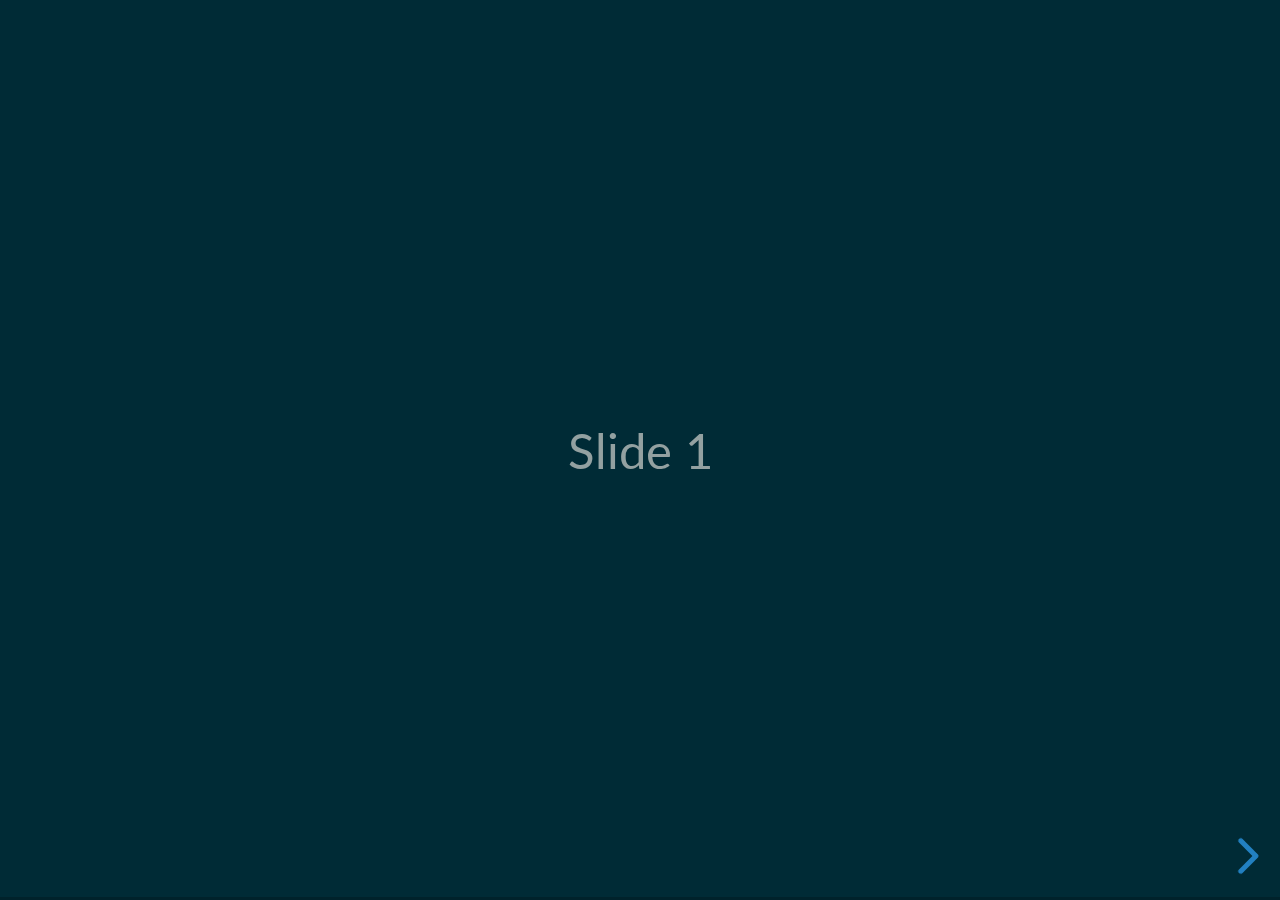
<file: playground/reveal.js-master/index.html>
<!doctype html>
<html>
	<head>
		<meta charset="utf-8">
		<meta name="viewport" content="width=device-width, initial-scale=1.0, maximum-scale=1.0, user-scalable=no">

		<title>reveal.js</title>

		<link rel="stylesheet" href="css/reveal.css">
		<link rel="stylesheet" href="css/theme/moon.css">

		<!-- Theme used for syntax highlighting of code -->
		<link rel="stylesheet" href="lib/css/zenburn.css">

		<!-- Printing and PDF exports -->
		<!-- <script>
			var link = document.createElement( 'link' );
			link.rel = 'stylesheet';
			link.type = 'text/css';
			link.href = window.location.search.match( /print-pdf/gi ) ? 'css/print/pdf.css' : 'css/print/paper.css';
			document.getElementsByTagName( 'head' )[0].appendChild( link );
		</script> -->
	</head>
	<body>
		<div class="reveal">
			<div class="slides">
				<section>Slide 1</section>
				<section>Slide 2</section>
				
				<section>Slide 3</section>
			</div>
		</div>

		<script src="lib/js/head.min.js"></script>
		<script src="js/reveal.js"></script>

		<script>
			// More info about config & dependencies:
			// - https://github.com/hakimel/reveal.js#configuration
			// - https://github.com/hakimel/reveal.js#dependencies
			Reveal.initialize({
				dependencies: [
					{ src: 'plugin/markdown/marked.js' },
					{ src: 'plugin/markdown/markdown.js' },
					{ src: 'plugin/notes/notes.js', async: true },
					{ src: 'plugin/highlight/highlight.js', async: true, callback: function() { hljs.initHighlightingOnLoad(); } }
				]
			});
		</script>
	</body>
</html>
</file>
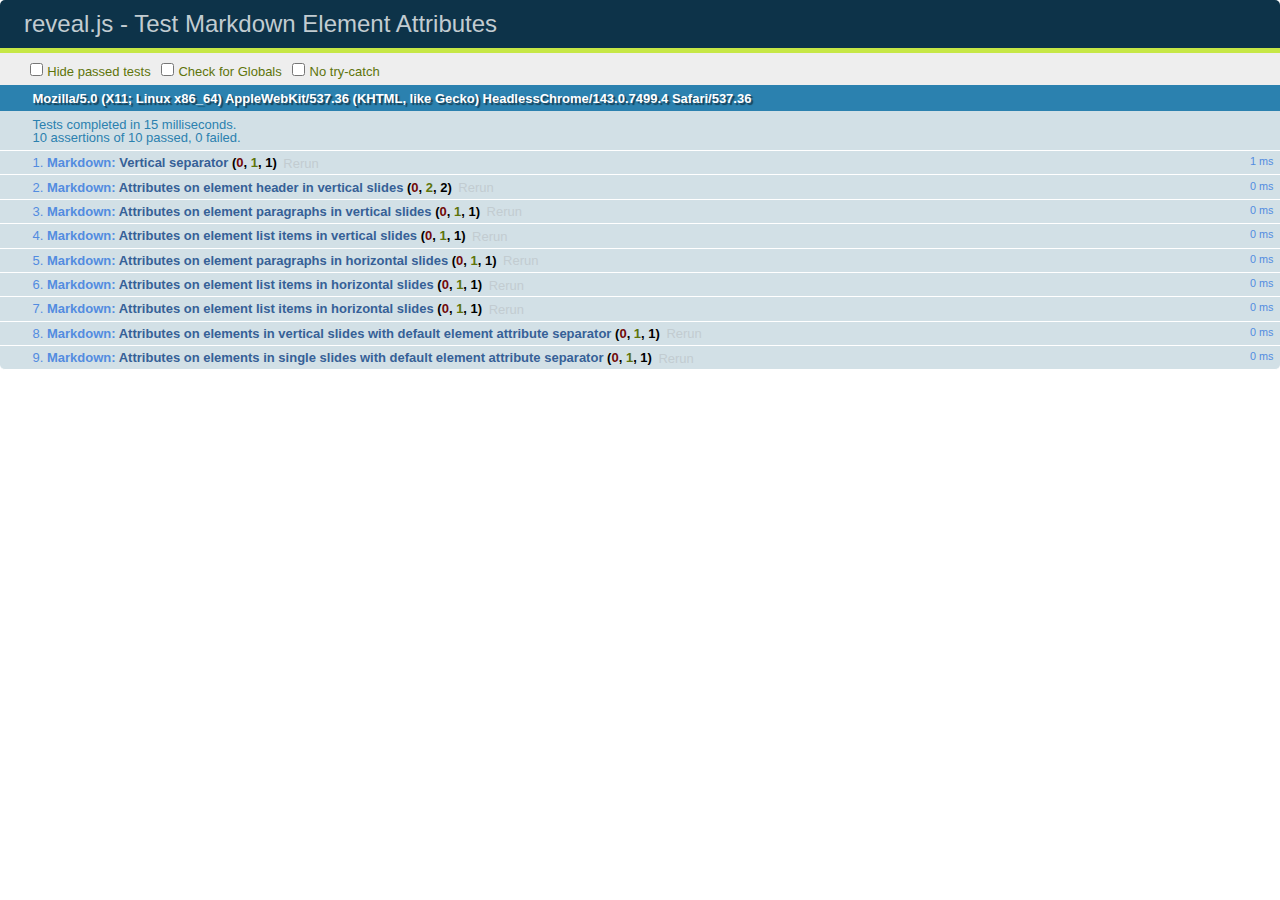
<file: playground/reveal.js-master/test/test-markdown-element-attributes.html>
<!doctype html>
<html lang="en">

	<head>
		<meta charset="utf-8">

		<title>reveal.js - Test Markdown Element Attributes</title>

		<link rel="stylesheet" href="../css/reveal.css">
		<link rel="stylesheet" href="qunit-1.12.0.css">
	</head>

	<body style="overflow: auto;">

		<div id="qunit"></div>
		<div id="qunit-fixture"></div>

		<div class="reveal" style="display: none;">

			<div class="slides">

				<!-- <section data-markdown="example.md" data-separator="^\n\n\n" data-separator-vertical="^\n\n"></section> -->

				<!-- Slides are separated by newline + three dashes + newline, vertical slides identical but two dashes -->
				<section data-markdown data-separator="^\n---\n$" data-separator-vertical="^\n--\n$" data-element-attributes="{_\s*?([^}]+?)}">>
					<script type="text/template">
						## Slide 1.1
						<!-- {_class="fragment fade-out" data-fragment-index="1"} -->

						--

						## Slide 1.2
						<!-- {_class="fragment shrink"} -->

						Paragraph 1
						<!-- {_class="fragment grow"} -->

						Paragraph 2
						<!-- {_class="fragment grow"} -->

						- list item 1 <!-- {_class="fragment grow"} -->
						- list item 2 <!-- {_class="fragment grow"} -->
						- list item 3 <!-- {_class="fragment grow"} -->


						---

						## Slide 2


						Paragraph 1.2  
						multi-line <!-- {_class="fragment highlight-red"} -->

						Paragraph 2.2 <!-- {_class="fragment highlight-red"} -->

						Paragraph 2.3 <!-- {_class="fragment highlight-red"} -->

						Paragraph 2.4 <!-- {_class="fragment highlight-red"} -->

						- list item 1 <!-- {_class="fragment highlight-green"} -->
						- list item 2<!-- {_class="fragment highlight-green"} -->
						- list item 3<!-- {_class="fragment highlight-green"} -->
						- list item 4
						<!-- {_class="fragment highlight-green"} -->
						- list item 5<!-- {_class="fragment highlight-green"} -->

						Test

						![Example Picture](examples/assets/image2.png)
						<!-- {_class="reveal stretch"} -->

					</script>
				</section>



				<section 	data-markdown data-separator="^\n\n\n"
									data-separator-vertical="^\n\n"
									data-separator-notes="^Note:"
									data-charset="utf-8">
					<script type="text/template">
						# Test attributes in Markdown with default separator
						## Slide 1 Def <!-- .element: class="fragment highlight-red" data-fragment-index="1" -->


						## Slide 2 Def
						<!-- .element: class="fragment highlight-red" -->

					</script>
				</section>

				<section data-markdown>
				  <script type="text/template">
					## Hello world
					A paragraph
					<!-- .element: class="fragment highlight-blue" -->
				  </script>
				</section>

				<section data-markdown>
				  <script type="text/template">
					## Hello world

					Multiple  
					Line
					<!-- .element: class="fragment highlight-blue" -->
				  </script>
				</section>

				<section data-markdown>
				  <script type="text/template">
					## Hello world

					Test<!-- .element: class="fragment highlight-blue" -->

					More Test
				  </script>
				</section>


			</div>

		</div>

		<script src="../lib/js/head.min.js"></script>
		<script src="../js/reveal.js"></script>
		<script src="../plugin/markdown/marked.js"></script>
		<script src="../plugin/markdown/markdown.js"></script>
		<script src="qunit-1.12.0.js"></script>

		<script src="test-markdown-element-attributes.js"></script>

	</body>
</html>
</file>
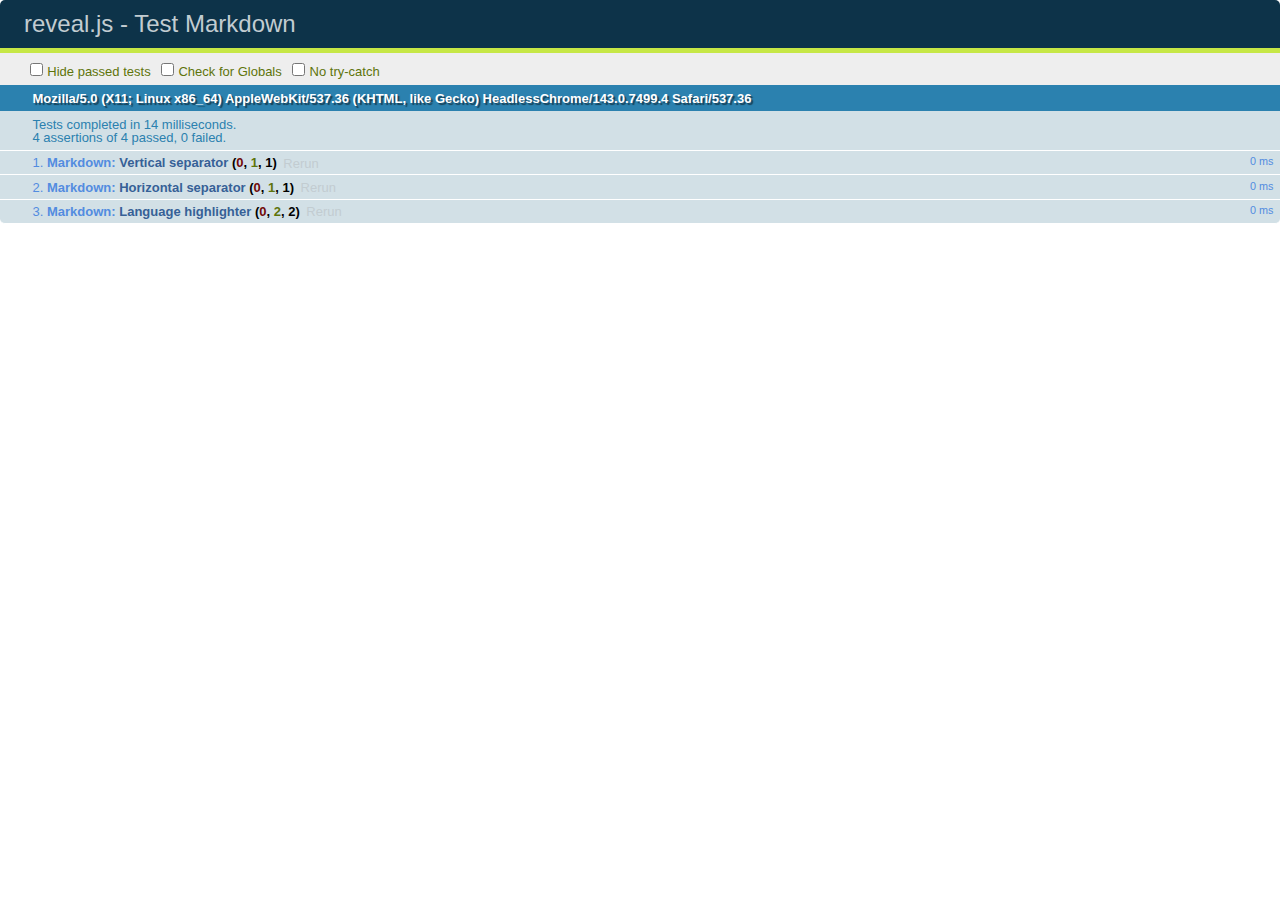
<file: playground/reveal.js-master/test/test-markdown-external.html>
<!doctype html>
<html lang="en">

	<head>
		<meta charset="utf-8">

		<title>reveal.js - Test Markdown</title>

		<link rel="stylesheet" href="../css/reveal.css">
		<link rel="stylesheet" href="qunit-1.12.0.css">
	</head>

	<body style="overflow: auto;">

		<div id="qunit"></div>
  		<div id="qunit-fixture"></div>

		<div class="reveal" style="display: none;">

			<div class="slides">
				<section data-markdown="simple.md" data-separator="^\n\n\n" data-separator-vertical="^\n\n"></section>
			</div>

		</div>

		<script src="../lib/js/head.min.js"></script>
		<script src="../js/reveal.js"></script>
		<script src="../plugin/highlight/highlight.js"></script>
		<script src="../plugin/markdown/marked.js"></script>
		<script src="../plugin/markdown/markdown.js"></script>
		<script src="qunit-1.12.0.js"></script>

		<script src="test-markdown-external.js"></script>

	</body>
</html>
</file>
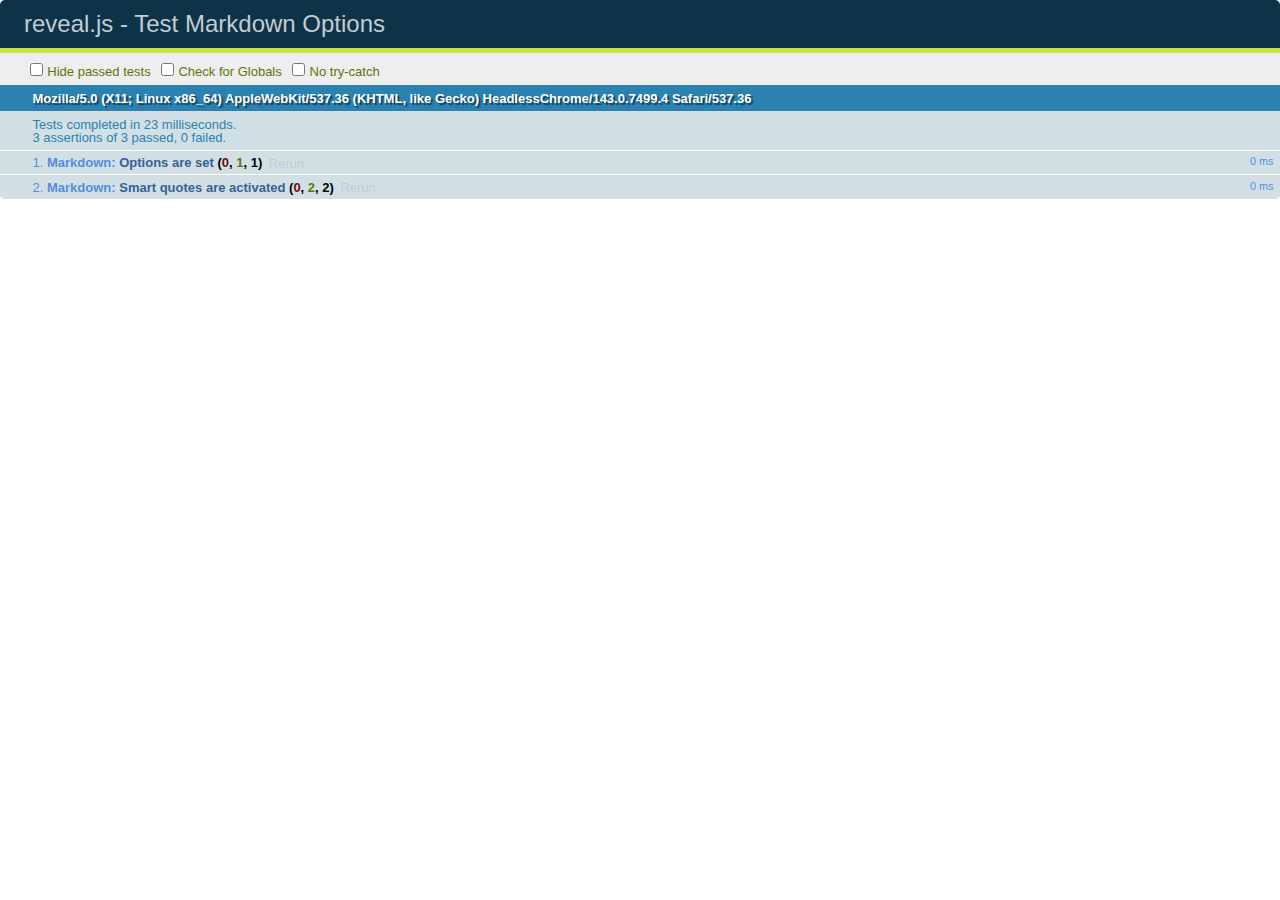
<file: playground/reveal.js-master/test/test-markdown-options.html>
<!doctype html>
<html lang="en">

	<head>
		<meta charset="utf-8">

		<title>reveal.js - Test Markdown Options</title>

		<link rel="stylesheet" href="../css/reveal.css">
		<link rel="stylesheet" href="qunit-1.12.0.css">
	</head>

	<body style="overflow: auto;">

		<div id="qunit"></div>
		<div id="qunit-fixture"></div>

		<div class="reveal" style="display: none;">

			<div class="slides">

				<section data-markdown>
					<script type="text/template">
						## Testing Markdown Options

						This "slide" should contain 'smart' quotes.
					</script>
				</section>

			</div>

		</div>

		<script src="../lib/js/head.min.js"></script>
		<script src="../js/reveal.js"></script>
		<script src="qunit-1.12.0.js"></script>

		<script src="test-markdown-options.js"></script>

	</body>
</html>
</file>
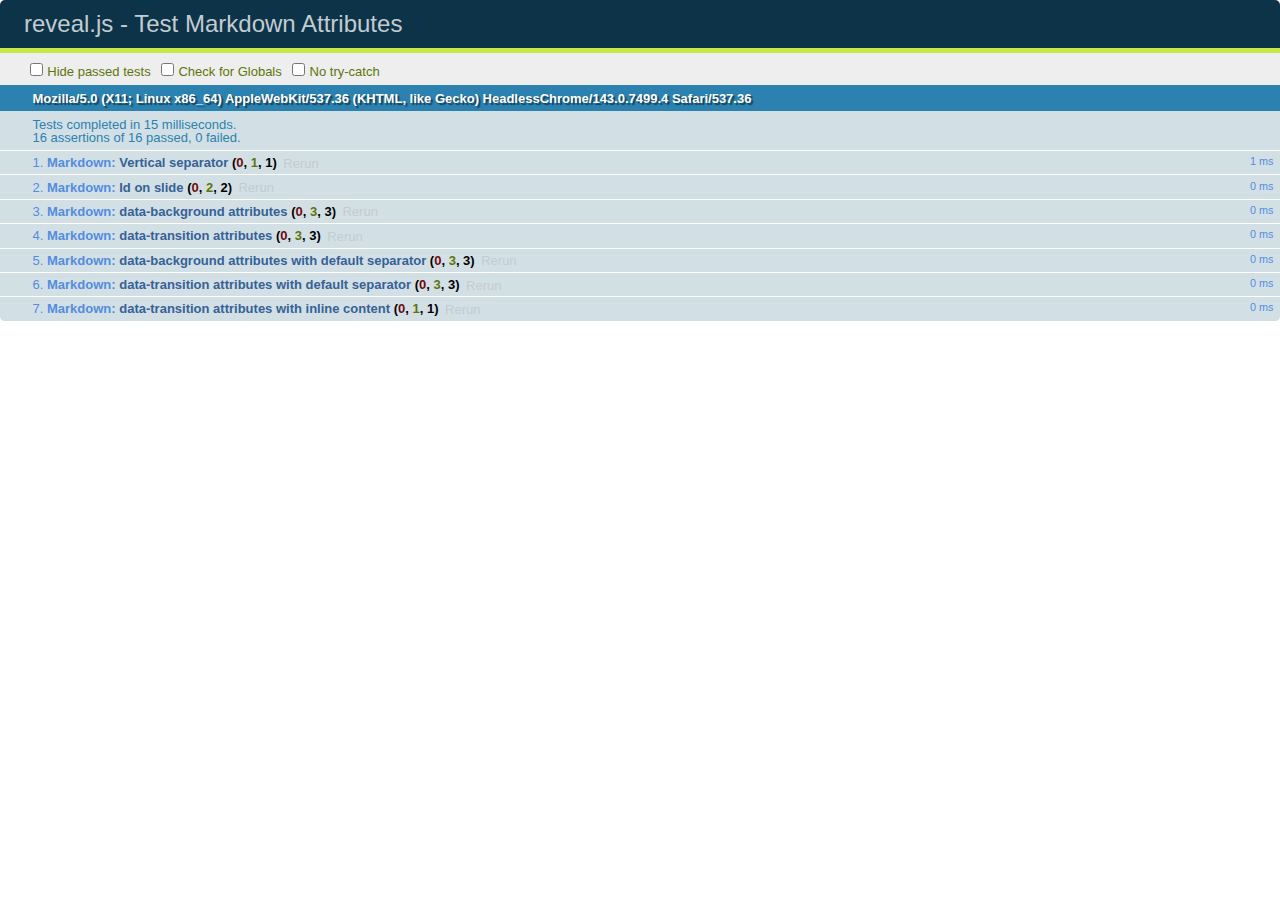
<file: playground/reveal.js-master/test/test-markdown-slide-attributes.html>
<!doctype html>
<html lang="en">

	<head>
		<meta charset="utf-8">

		<title>reveal.js - Test Markdown Attributes</title>

		<link rel="stylesheet" href="../css/reveal.css">
		<link rel="stylesheet" href="qunit-1.12.0.css">
	</head>

	<body style="overflow: auto;">

		<div id="qunit"></div>
		<div id="qunit-fixture"></div>

		<div class="reveal" style="display: none;">

			<div class="slides">

				<!-- <section data-markdown="example.md" data-separator="^\n\n\n" data-separator-vertical="^\n\n"></section> -->

				<!-- Slides are separated by three lines, vertical slides by two lines, attributes are one any line starting with (spaces and) two dashes -->
				<section 	data-markdown data-separator="^\n\n\n"
									data-separator-vertical="^\n\n"
									data-separator-notes="^Note:"
									data-attributes="--\s(.*?)$"
									data-charset="utf-8">
					<script type="text/template">
						# Test attributes in Markdown
						## Slide 1



						## Slide 2
						<!-- -- id="slide2" data-transition="zoom" data-background="#A0C66B" -->


						## Slide 2.1
						<!-- -- data-background="#ff0000" data-transition="fade" -->


						## Slide 2.2
						[Link to Slide2](#/slide2)



						## Slide 3
						<!-- -- data-transition="zoom" data-background="#C6916B" -->



						## Slide 4
					</script>
				</section>

				<section 	data-markdown data-separator="^\n\n\n"
									data-separator-vertical="^\n\n"
									data-separator-notes="^Note:"
									data-charset="utf-8">
					<script type="text/template">
						# Test attributes in Markdown with default separator
						## Slide 1 Def



						## Slide 2 Def
						<!-- .slide: id="slide2def" data-transition="concave" data-background="#A7C66B" -->


						## Slide 2.1 Def
						<!-- .slide: data-background="#f70000" data-transition="page" -->


						## Slide 2.2 Def
						[Link to Slide2](#/slide2def)



						## Slide 3 Def
						<!-- .slide: data-transition="concave" data-background="#C7916B" -->



						## Slide 4
					</script>
				</section>

				<section data-markdown>
					<script type="text/template">
						<!-- .slide: data-background="#ff0000" -->
						## Hello world
					</script>
				</section>

				<section data-markdown>
					<script type="text/template">
						## Hello world
						<!-- .slide: data-background="#ff0000" -->
					</script>
				</section>

				<section data-markdown>
					<script type="text/template">
						## Hello world

						Test
						<!-- .slide: data-background="#ff0000" -->

						More Test
					</script>
				</section>

			</div>

		</div>

		<script src="../lib/js/head.min.js"></script>
		<script src="../js/reveal.js"></script>
		<script src="../plugin/markdown/marked.js"></script>
		<script src="../plugin/markdown/markdown.js"></script>
		<script src="qunit-1.12.0.js"></script>

		<script src="test-markdown-slide-attributes.js"></script>

	</body>
</html>
</file>
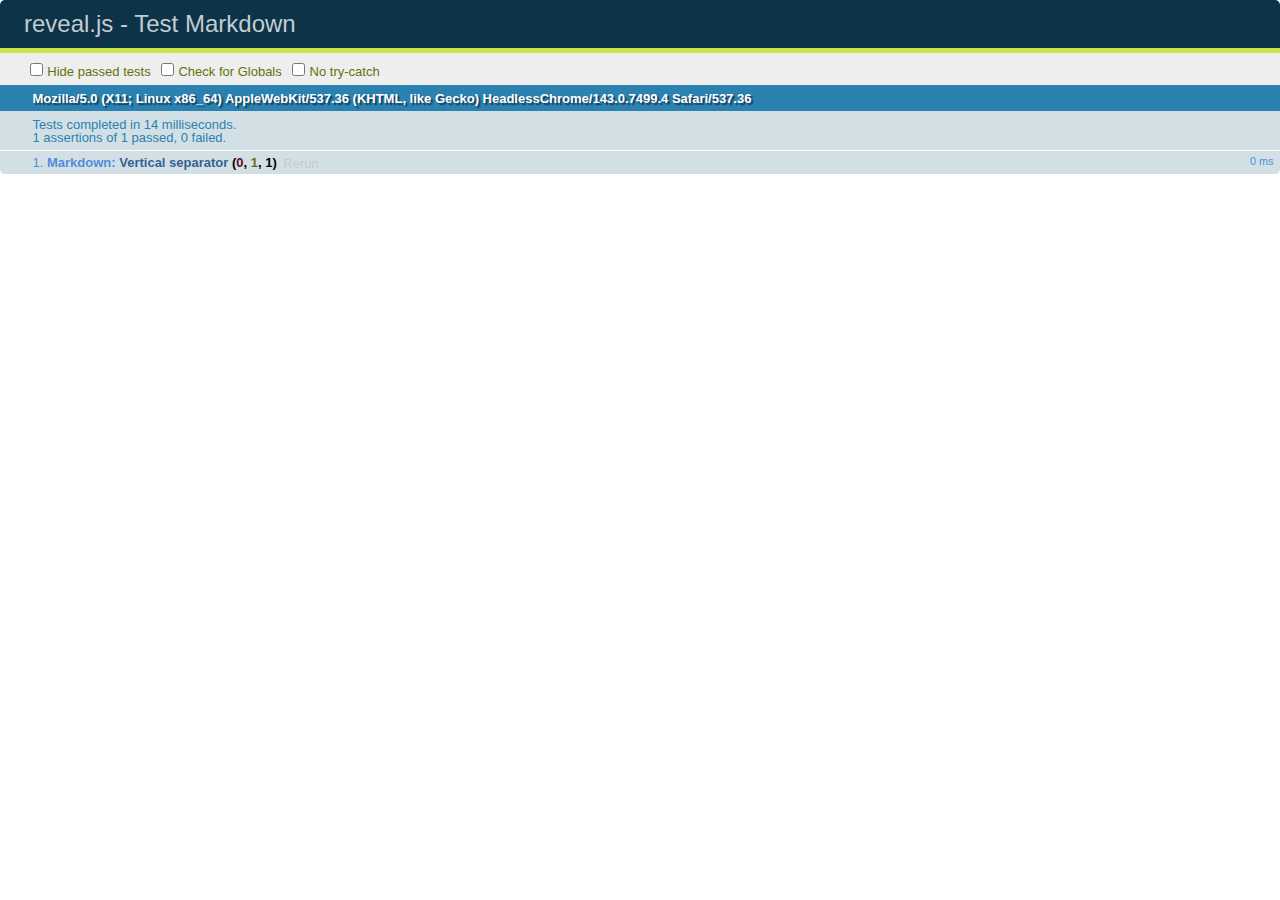
<file: playground/reveal.js-master/test/test-markdown.html>
<!doctype html>
<html lang="en">

	<head>
		<meta charset="utf-8">

		<title>reveal.js - Test Markdown</title>

		<link rel="stylesheet" href="../css/reveal.css">
		<link rel="stylesheet" href="qunit-1.12.0.css">
	</head>

	<body style="overflow: auto;">

		<div id="qunit"></div>
		<div id="qunit-fixture"></div>

		<div class="reveal" style="display: none;">

			<div class="slides">

				<!-- <section data-markdown="example.md" data-separator="^\n\n\n" data-separator-vertical="^\n\n"></section> -->

				<!-- Slides are separated by newline + three dashes + newline, vertical slides identical but two dashes -->
				<section data-markdown data-separator="^\n---\n$" data-separator-vertical="^\n--\n$">
					<script type="text/template">
						## Slide 1.1

						--

						## Slide 1.2

						---

						## Slide 2
					</script>
				</section>

			</div>

		</div>

		<script src="../lib/js/head.min.js"></script>
		<script src="../js/reveal.js"></script>
		<script src="../plugin/markdown/marked.js"></script>
		<script src="../plugin/markdown/markdown.js"></script>
		<script src="qunit-1.12.0.js"></script>

		<script src="test-markdown.js"></script>

	</body>
</html>
</file>
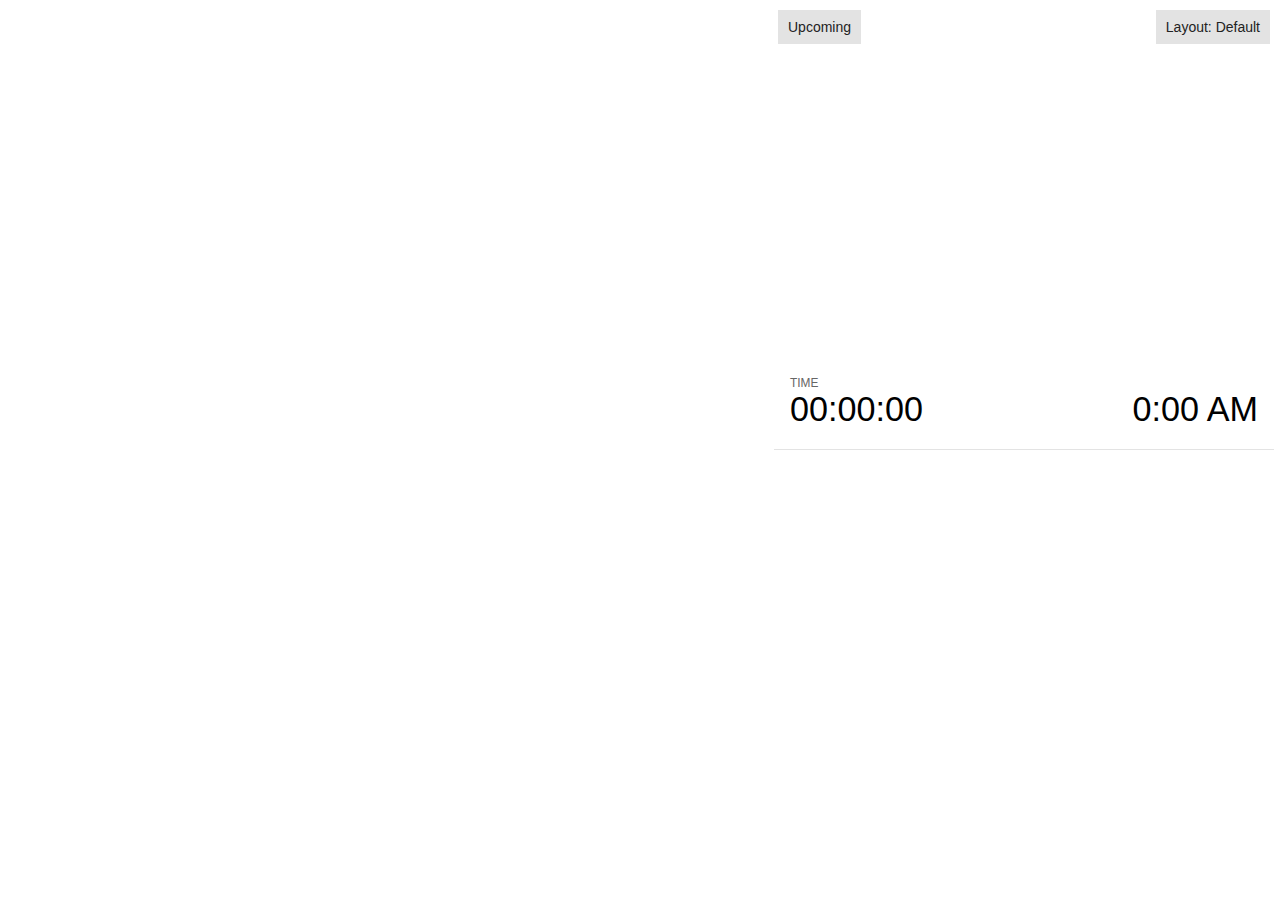
<file: playground/reveal.js-master/plugin/notes/notes.html>
<!doctype html>
<html lang="en">
	<head>
		<meta charset="utf-8">

		<title>reveal.js - Slide Notes</title>

		<style>
			body {
				font-family: Helvetica;
				font-size: 18px;
			}

			#current-slide,
			#upcoming-slide,
			#speaker-controls {
				padding: 6px;
				box-sizing: border-box;
				-moz-box-sizing: border-box;
			}

			#current-slide iframe,
			#upcoming-slide iframe {
				width: 100%;
				height: 100%;
				border: 1px solid #ddd;
			}

			#current-slide .label,
			#upcoming-slide .label {
				position: absolute;
				top: 10px;
				left: 10px;
				z-index: 2;
			}

			.overlay-element {
				height: 34px;
				line-height: 34px;
				padding: 0 10px;
				text-shadow: none;
				background: rgba( 220, 220, 220, 0.8 );
				color: #222;
				font-size: 14px;
			}

			.overlay-element.interactive:hover {
				background: rgba( 220, 220, 220, 1 );
			}

			#current-slide {
				position: absolute;
				width: 60%;
				height: 100%;
				top: 0;
				left: 0;
				padding-right: 0;
			}

			#upcoming-slide {
				position: absolute;
				width: 40%;
				height: 40%;
				right: 0;
				top: 0;
			}

			/* Speaker controls */
			#speaker-controls {
				position: absolute;
				top: 40%;
				right: 0;
				width: 40%;
				height: 60%;
				overflow: auto;
				font-size: 18px;
			}

				.speaker-controls-time.hidden,
				.speaker-controls-notes.hidden {
					display: none;
				}

				.speaker-controls-time .label,
				.speaker-controls-pace .label,
				.speaker-controls-notes .label {
					text-transform: uppercase;
					font-weight: normal;
					font-size: 0.66em;
					color: #666;
					margin: 0;
				}

				.speaker-controls-time, .speaker-controls-pace {
					border-bottom: 1px solid rgba( 200, 200, 200, 0.5 );
					margin-bottom: 10px;
					padding: 10px 16px;
					padding-bottom: 20px;
					cursor: pointer;
				}

				.speaker-controls-time .reset-button {
					opacity: 0;
					float: right;
					color: #666;
					text-decoration: none;
				}
				.speaker-controls-time:hover .reset-button {
					opacity: 1;
				}

				.speaker-controls-time .timer,
				.speaker-controls-time .clock {
					width: 50%;
				}

				.speaker-controls-time .timer,
				.speaker-controls-time .clock,
				.speaker-controls-time .pacing .hours-value,
				.speaker-controls-time .pacing .minutes-value,
				.speaker-controls-time .pacing .seconds-value {
					font-size: 1.9em;
				}

				.speaker-controls-time .timer {
					float: left;
				}

				.speaker-controls-time .clock {
					float: right;
					text-align: right;
				}

				.speaker-controls-time span.mute {
					opacity: 0.3;
				}

				.speaker-controls-time .pacing-title {
					margin-top: 5px;
				}

				.speaker-controls-time .pacing.ahead {
					color: blue;
				}

				.speaker-controls-time .pacing.on-track {
					color: green;
				}

				.speaker-controls-time .pacing.behind {
					color: red;
				}

				.speaker-controls-notes {
					padding: 10px 16px;
				}

				.speaker-controls-notes .value {
					margin-top: 5px;
					line-height: 1.4;
					font-size: 1.2em;
				}

			/* Layout selector */
			#speaker-layout {
				position: absolute;
				top: 10px;
				right: 10px;
				color: #222;
				z-index: 10;
			}
				#speaker-layout select {
					position: absolute;
					width: 100%;
					height: 100%;
					top: 0;
					left: 0;
					border: 0;
					box-shadow: 0;
					cursor: pointer;
					opacity: 0;

					font-size: 1em;
					background-color: transparent;

					-moz-appearance: none;
					-webkit-appearance: none;
					-webkit-tap-highlight-color: rgba(0, 0, 0, 0);
				}

				#speaker-layout select:focus {
					outline: none;
					box-shadow: none;
				}

			.clear {
				clear: both;
			}

			/* Speaker layout: Wide */
			body[data-speaker-layout="wide"] #current-slide,
			body[data-speaker-layout="wide"] #upcoming-slide {
				width: 50%;
				height: 45%;
				padding: 6px;
			}

			body[data-speaker-layout="wide"] #current-slide {
				top: 0;
				left: 0;
			}

			body[data-speaker-layout="wide"] #upcoming-slide {
				top: 0;
				left: 50%;
			}

			body[data-speaker-layout="wide"] #speaker-controls {
				top: 45%;
				left: 0;
				width: 100%;
				height: 50%;
				font-size: 1.25em;
			}

			/* Speaker layout: Tall */
			body[data-speaker-layout="tall"] #current-slide,
			body[data-speaker-layout="tall"] #upcoming-slide {
				width: 45%;
				height: 50%;
				padding: 6px;
			}

			body[data-speaker-layout="tall"] #current-slide {
				top: 0;
				left: 0;
			}

			body[data-speaker-layout="tall"] #upcoming-slide {
				top: 50%;
				left: 0;
			}

			body[data-speaker-layout="tall"] #speaker-controls {
				padding-top: 40px;
				top: 0;
				left: 45%;
				width: 55%;
				height: 100%;
				font-size: 1.25em;
			}

			/* Speaker layout: Notes only */
			body[data-speaker-layout="notes-only"] #current-slide,
			body[data-speaker-layout="notes-only"] #upcoming-slide {
				display: none;
			}

			body[data-speaker-layout="notes-only"] #speaker-controls {
				padding-top: 40px;
				top: 0;
				left: 0;
				width: 100%;
				height: 100%;
				font-size: 1.25em;
			}

			@media screen and (max-width: 1080px) {
				body[data-speaker-layout="default"] #speaker-controls {
					font-size: 16px;
				}
			}

			@media screen and (max-width: 900px) {
				body[data-speaker-layout="default"] #speaker-controls {
					font-size: 14px;
				}
			}

			@media screen and (max-width: 800px) {
				body[data-speaker-layout="default"] #speaker-controls {
					font-size: 12px;
				}
			}

		</style>
	</head>

	<body>

		<div id="current-slide"></div>
		<div id="upcoming-slide"><span class="overlay-element label">Upcoming</span></div>
		<div id="speaker-controls">
			<div class="speaker-controls-time">
				<h4 class="label">Time <span class="reset-button">Click to Reset</span></h4>
				<div class="clock">
					<span class="clock-value">0:00 AM</span>
				</div>
				<div class="timer">
					<span class="hours-value">00</span><span class="minutes-value">:00</span><span class="seconds-value">:00</span>
				</div>
				<div class="clear"></div>

				<h4 class="label pacing-title" style="display: none">Pacing – Time to finish current slide</h4>
				<div class="pacing" style="display: none">
					<span class="hours-value">00</span><span class="minutes-value">:00</span><span class="seconds-value">:00</span>
				</div>
			</div>

			<div class="speaker-controls-notes hidden">
				<h4 class="label">Notes</h4>
				<div class="value"></div>
			</div>
		</div>
		<div id="speaker-layout" class="overlay-element interactive">
			<span class="speaker-layout-label"></span>
			<select class="speaker-layout-dropdown"></select>
		</div>

		<script src="../../plugin/markdown/marked.js"></script>
		<script>

			(function() {

				var notes,
					notesValue,
					currentState,
					currentSlide,
					upcomingSlide,
					layoutLabel,
					layoutDropdown,
					connected = false;

				var SPEAKER_LAYOUTS = {
					'default': 'Default',
					'wide': 'Wide',
					'tall': 'Tall',
					'notes-only': 'Notes only'
				};

				setupLayout();

				window.addEventListener( 'message', function( event ) {

					var data = JSON.parse( event.data );

					// The overview mode is only useful to the reveal.js instance
					// where navigation occurs so we don't sync it
					if( data.state ) delete data.state.overview;

					// Messages sent by the notes plugin inside of the main window
					if( data && data.namespace === 'reveal-notes' ) {
						if( data.type === 'connect' ) {
							handleConnectMessage( data );
						}
						else if( data.type === 'state' ) {
							handleStateMessage( data );
						}
					}
					// Messages sent by the reveal.js inside of the current slide preview
					else if( data && data.namespace === 'reveal' ) {
						if( /ready/.test( data.eventName ) ) {
							// Send a message back to notify that the handshake is complete
							window.opener.postMessage( JSON.stringify({ namespace: 'reveal-notes', type: 'connected'} ), '*' );
						}
						else if( /slidechanged|fragmentshown|fragmenthidden|paused|resumed/.test( data.eventName ) && currentState !== JSON.stringify( data.state ) ) {

							window.opener.postMessage( JSON.stringify({ method: 'setState', args: [ data.state ]} ), '*' );

						}
					}

				} );

				/**
				 * Called when the main window is trying to establish a
				 * connection.
				 */
				function handleConnectMessage( data ) {

					if( connected === false ) {
						connected = true;

						setupIframes( data );
						setupKeyboard();
						setupNotes();
						setupTimer();
					}

				}

				/**
				 * Called when the main window sends an updated state.
				 */
				function handleStateMessage( data ) {

					// Store the most recently set state to avoid circular loops
					// applying the same state
					currentState = JSON.stringify( data.state );

					// No need for updating the notes in case of fragment changes
					if ( data.notes ) {
						notes.classList.remove( 'hidden' );
						notesValue.style.whiteSpace = data.whitespace;
						if( data.markdown ) {
							notesValue.innerHTML = marked( data.notes );
						}
						else {
							notesValue.innerHTML = data.notes;
						}
					}
					else {
						notes.classList.add( 'hidden' );
					}

					// Update the note slides
					currentSlide.contentWindow.postMessage( JSON.stringify({ method: 'setState', args: [ data.state ] }), '*' );
					upcomingSlide.contentWindow.postMessage( JSON.stringify({ method: 'setState', args: [ data.state ] }), '*' );
					upcomingSlide.contentWindow.postMessage( JSON.stringify({ method: 'next' }), '*' );

				}

				// Limit to max one state update per X ms
				handleStateMessage = debounce( handleStateMessage, 200 );

				/**
				 * Forward keyboard events to the current slide window.
				 * This enables keyboard events to work even if focus
				 * isn't set on the current slide iframe.
				 */
				function setupKeyboard() {

					document.addEventListener( 'keydown', function( event ) {
						currentSlide.contentWindow.postMessage( JSON.stringify({ method: 'triggerKey', args: [ event.keyCode ] }), '*' );
					} );

				}

				/**
				 * Creates the preview iframes.
				 */
				function setupIframes( data ) {

					var params = [
						'receiver',
						'progress=false',
						'history=false',
						'transition=none',
						'autoSlide=0',
						'backgroundTransition=none'
					].join( '&' );

					var urlSeparator = /\?/.test(data.url) ? '&' : '?';
					var hash = '#/' + data.state.indexh + '/' + data.state.indexv;
					var currentURL = data.url + urlSeparator + params + '&postMessageEvents=true' + hash;
					var upcomingURL = data.url + urlSeparator + params + '&controls=false' + hash;

					currentSlide = document.createElement( 'iframe' );
					currentSlide.setAttribute( 'width', 1280 );
					currentSlide.setAttribute( 'height', 1024 );
					currentSlide.setAttribute( 'src', currentURL );
					document.querySelector( '#current-slide' ).appendChild( currentSlide );

					upcomingSlide = document.createElement( 'iframe' );
					upcomingSlide.setAttribute( 'width', 640 );
					upcomingSlide.setAttribute( 'height', 512 );
					upcomingSlide.setAttribute( 'src', upcomingURL );
					document.querySelector( '#upcoming-slide' ).appendChild( upcomingSlide );

				}

				/**
				 * Setup the notes UI.
				 */
				function setupNotes() {

					notes = document.querySelector( '.speaker-controls-notes' );
					notesValue = document.querySelector( '.speaker-controls-notes .value' );

				}

				function getTimings() {

					var slides = Reveal.getSlides();
					var defaultTiming = Reveal.getConfig().defaultTiming;
					if (defaultTiming == null) {
						return null;
					}
					var timings = [];
					for ( var i in slides ) {
						var slide = slides[i];
						var timing = defaultTiming;
						if( slide.hasAttribute( 'data-timing' )) {
							var t = slide.getAttribute( 'data-timing' );
							timing = parseInt(t);
							if( isNaN(timing) ) {
								console.warn("Could not parse timing '" + t + "' of slide " + i + "; using default of " + defaultTiming);
								timing = defaultTiming;
							}
						}
						timings.push(timing);
					}
					return timings;

				}

				/**
				 * Return the number of seconds allocated for presenting
				 * all slides up to and including this one.
				 */
				function getTimeAllocated(timings) {

					var slides = Reveal.getSlides();
					var allocated = 0;
					var currentSlide = Reveal.getSlidePastCount();
					for (var i in slides.slice(0, currentSlide + 1)) {
						allocated += timings[i];
					}
					return allocated;

				}

				/**
				 * Create the timer and clock and start updating them
				 * at an interval.
				 */
				function setupTimer() {

					var start = new Date(),
					timeEl = document.querySelector( '.speaker-controls-time' ),
					clockEl = timeEl.querySelector( '.clock-value' ),
					hoursEl = timeEl.querySelector( '.hours-value' ),
					minutesEl = timeEl.querySelector( '.minutes-value' ),
					secondsEl = timeEl.querySelector( '.seconds-value' ),
					pacingTitleEl = timeEl.querySelector( '.pacing-title' ),
					pacingEl = timeEl.querySelector( '.pacing' ),
					pacingHoursEl = pacingEl.querySelector( '.hours-value' ),
					pacingMinutesEl = pacingEl.querySelector( '.minutes-value' ),
					pacingSecondsEl = pacingEl.querySelector( '.seconds-value' );

					var timings = getTimings();
					if (timings !== null) {
						pacingTitleEl.style.removeProperty('display');
						pacingEl.style.removeProperty('display');
					}

					function _displayTime( hrEl, minEl, secEl, time) {

						var sign = Math.sign(time) == -1 ? "-" : "";
						time = Math.abs(Math.round(time / 1000));
						var seconds = time % 60;
						var minutes = Math.floor( time / 60 ) % 60 ;
						var hours = Math.floor( time / ( 60 * 60 )) ;
						hrEl.innerHTML = sign + zeroPadInteger( hours );
						if (hours == 0) {
							hrEl.classList.add( 'mute' );
						}
						else {
							hrEl.classList.remove( 'mute' );
						}
						minEl.innerHTML = ':' + zeroPadInteger( minutes );
						if (hours == 0 && minutes == 0) {
							minEl.classList.add( 'mute' );
						}
						else {
							minEl.classList.remove( 'mute' );
						}
						secEl.innerHTML = ':' + zeroPadInteger( seconds );
					}

					function _updateTimer() {

						var diff, hours, minutes, seconds,
						now = new Date();

						diff = now.getTime() - start.getTime();

						clockEl.innerHTML = now.toLocaleTimeString( 'en-US', { hour12: true, hour: '2-digit', minute:'2-digit' } );
						_displayTime( hoursEl, minutesEl, secondsEl, diff );
						if (timings !== null) {
							_updatePacing(diff);
						}

					}

					function _updatePacing(diff) {

						var slideEndTiming = getTimeAllocated(timings) * 1000;
						var currentSlide = Reveal.getSlidePastCount();
						var currentSlideTiming = timings[currentSlide] * 1000;
						var timeLeftCurrentSlide = slideEndTiming - diff;
						if (timeLeftCurrentSlide < 0) {
							pacingEl.className = 'pacing behind';
						}
						else if (timeLeftCurrentSlide < currentSlideTiming) {
							pacingEl.className = 'pacing on-track';
						}
						else {
							pacingEl.className = 'pacing ahead';
						}
						_displayTime( pacingHoursEl, pacingMinutesEl, pacingSecondsEl, timeLeftCurrentSlide );

					}

					// Update once directly
					_updateTimer();

					// Then update every second
					setInterval( _updateTimer, 1000 );

					function _resetTimer() {

						if (timings == null) {
							start = new Date();
						}
						else {
							// Reset timer to beginning of current slide
							var slideEndTiming = getTimeAllocated(timings) * 1000;
							var currentSlide = Reveal.getSlidePastCount();
							var currentSlideTiming = timings[currentSlide] * 1000;
							var previousSlidesTiming = slideEndTiming - currentSlideTiming;
							var now = new Date();
							start = new Date(now.getTime() - previousSlidesTiming);
						}
						_updateTimer();

					}

					timeEl.addEventListener( 'click', function() {
						_resetTimer();
						return false;
					} );

				}

				/**
				 * Sets up the speaker view layout and layout selector.
				 */
				function setupLayout() {

					layoutDropdown = document.querySelector( '.speaker-layout-dropdown' );
					layoutLabel = document.querySelector( '.speaker-layout-label' );

					// Render the list of available layouts
					for( var id in SPEAKER_LAYOUTS ) {
						var option = document.createElement( 'option' );
						option.setAttribute( 'value', id );
						option.textContent = SPEAKER_LAYOUTS[ id ];
						layoutDropdown.appendChild( option );
					}

					// Monitor the dropdown for changes
					layoutDropdown.addEventListener( 'change', function( event ) {

						setLayout( layoutDropdown.value );

					}, false );

					// Restore any currently persisted layout
					setLayout( getLayout() );

				}

				/**
				 * Sets a new speaker view layout. The layout is persisted
				 * in local storage.
				 */
				function setLayout( value ) {

					var title = SPEAKER_LAYOUTS[ value ];

					layoutLabel.innerHTML = 'Layout' + ( title ? ( ': ' + title ) : '' );
					layoutDropdown.value = value;

					document.body.setAttribute( 'data-speaker-layout', value );

					// Persist locally
					if( supportsLocalStorage() ) {
						window.localStorage.setItem( 'reveal-speaker-layout', value );
					}

				}

				/**
				 * Returns the ID of the most recently set speaker layout
				 * or our default layout if none has been set.
				 */
				function getLayout() {

					if( supportsLocalStorage() ) {
						var layout = window.localStorage.getItem( 'reveal-speaker-layout' );
						if( layout ) {
							return layout;
						}
					}

					// Default to the first record in the layouts hash
					for( var id in SPEAKER_LAYOUTS ) {
						return id;
					}

				}

				function supportsLocalStorage() {

					try {
						localStorage.setItem('test', 'test');
						localStorage.removeItem('test');
						return true;
					}
					catch( e ) {
						return false;
					}

				}

				function zeroPadInteger( num ) {

					var str = '00' + parseInt( num );
					return str.substring( str.length - 2 );

				}

				/**
				 * Limits the frequency at which a function can be called.
				 */
				function debounce( fn, ms ) {

					var lastTime = 0,
						timeout;

					return function() {

						var args = arguments;
						var context = this;

						clearTimeout( timeout );

						var timeSinceLastCall = Date.now() - lastTime;
						if( timeSinceLastCall > ms ) {
							fn.apply( context, args );
							lastTime = Date.now();
						}
						else {
							timeout = setTimeout( function() {
								fn.apply( context, args );
								lastTime = Date.now();
							}, ms - timeSinceLastCall );
						}

					}

				}

			})();

		</script>
	</body>
</html>
</file>
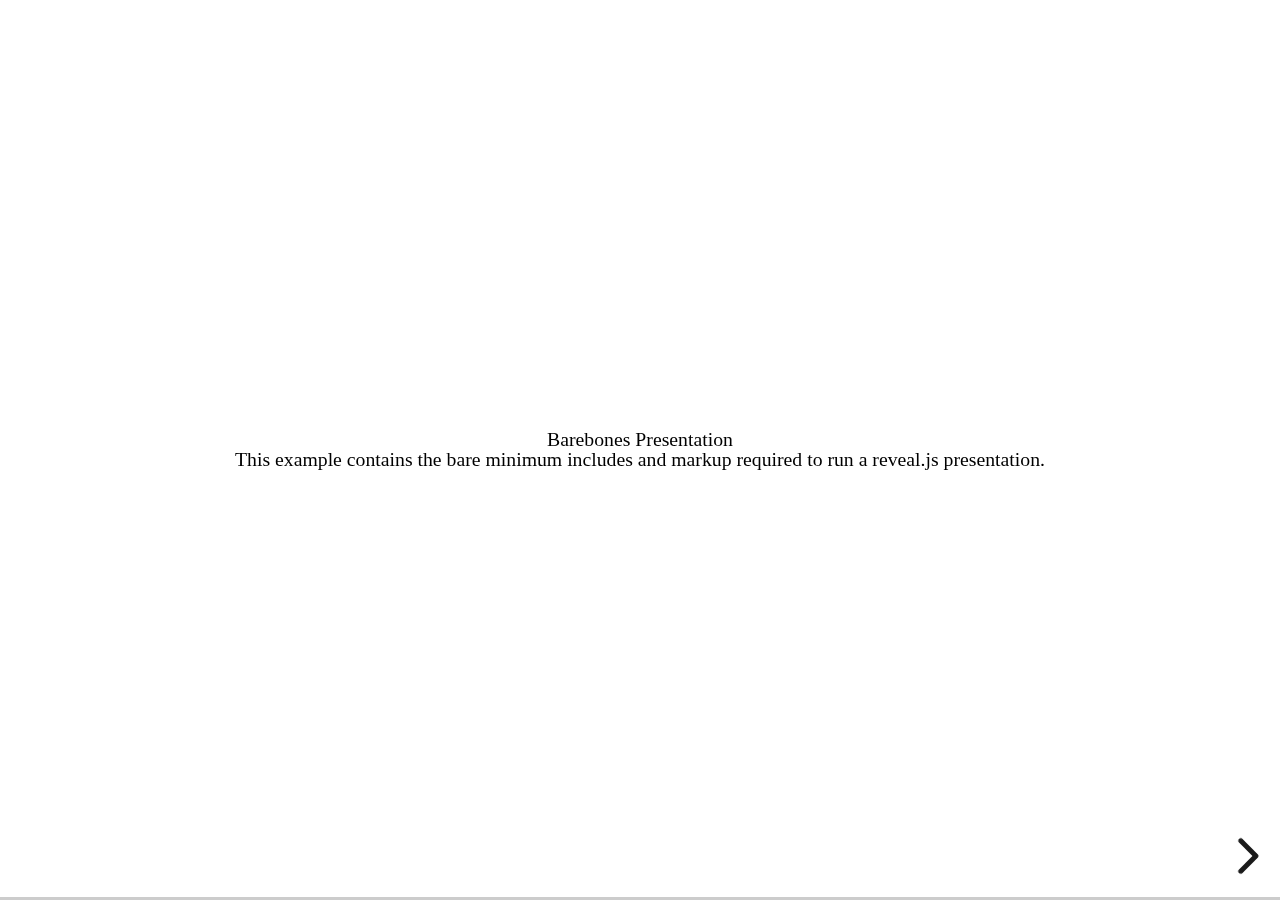
<file: playground/reveal.js-master/test/examples/barebones.html>
<!doctype html>
<html lang="en">

	<head>
		<meta charset="utf-8">

		<title>reveal.js - Barebones</title>

		<link rel="stylesheet" href="../../css/reveal.css">
	</head>

	<body>

		<div class="reveal">

			<div class="slides">

				<section>
					<h2>Barebones Presentation</h2>
					<p>This example contains the bare minimum includes and markup required to run a reveal.js presentation.</p>
				</section>

				<section>
					<h2>No Theme</h2>
					<p>There's no theme included, so it will fall back on browser defaults.</p>
				</section>

			</div>

		</div>

		<script src="../../js/reveal.js"></script>

		<script>

			Reveal.initialize();

		</script>

	</body>
</html>
</file>
<file: playground/reveal.js-master/css/theme/moon.css>
/**
 * Solarized Dark theme for reveal.js.
 * Author: Achim Staebler
 */
@import url(../../lib/font/league-gothic/league-gothic.css);
@import url(https://fonts.googleapis.com/css?family=Lato:400,700,400italic,700italic);
/**
 * Solarized colors by Ethan Schoonover
 */
html * {
  color-profile: sRGB;
  rendering-intent: auto; }

/*********************************************
 * GLOBAL STYLES
 *********************************************/
body {
  background: #002b36;
  background-color: #002b36; }

.reveal {
  font-family: "Lato", sans-serif;
  font-size: 40px;
  font-weight: normal;
  color: #93a1a1; }

::selection {
  color: #fff;
  background: #d33682;
  text-shadow: none; }

::-moz-selection {
  color: #fff;
  background: #d33682;
  text-shadow: none; }

.reveal .slides > section,
.reveal .slides > section > section {
  line-height: 1.3;
  font-weight: inherit; }

/*********************************************
 * HEADERS
 *********************************************/
.reveal h1,
.reveal h2,
.reveal h3,
.reveal h4,
.reveal h5,
.reveal h6 {
  margin: 0 0 20px 0;
  color: #eee8d5;
  font-family: "League Gothic", Impact, sans-serif;
  font-weight: normal;
  line-height: 1.2;
  letter-spacing: normal;
  text-transform: uppercase;
  text-shadow: none;
  word-wrap: break-word; }

.reveal h1 {
  font-size: 3.77em; }

.reveal h2 {
  font-size: 2.11em; }

.reveal h3 {
  font-size: 1.55em; }

.reveal h4 {
  font-size: 1em; }

.reveal h1 {
  text-shadow: none; }

/*********************************************
 * OTHER
 *********************************************/
.reveal p {
  margin: 20px 0;
  line-height: 1.3; }

/* Ensure certain elements are never larger than the slide itself */
.reveal img,
.reveal video,
.reveal iframe {
  max-width: 95%;
  max-height: 95%; }

.reveal strong,
.reveal b {
  font-weight: bold; }

.reveal em {
  font-style: italic; }

.reveal ol,
.reveal dl,
.reveal ul {
  display: inline-block;
  text-align: left;
  margin: 0 0 0 1em; }

.reveal ol {
  list-style-type: decimal; }

.reveal ul {
  list-style-type: disc; }

.reveal ul ul {
  list-style-type: square; }

.reveal ul ul ul {
  list-style-type: circle; }

.reveal ul ul,
.reveal ul ol,
.reveal ol ol,
.reveal ol ul {
  display: block;
  margin-left: 40px; }

.reveal dt {
  font-weight: bold; }

.reveal dd {
  margin-left: 40px; }

.reveal blockquote {
  display: block;
  position: relative;
  width: 70%;
  margin: 20px auto;
  padding: 5px;
  font-style: italic;
  background: rgba(255, 255, 255, 0.05);
  box-shadow: 0px 0px 2px rgba(0, 0, 0, 0.2); }

.reveal blockquote p:first-child,
.reveal blockquote p:last-child {
  display: inline-block; }

.reveal q {
  font-style: italic; }

.reveal pre {
  display: block;
  position: relative;
  width: 90%;
  margin: 20px auto;
  text-align: left;
  font-size: 0.55em;
  font-family: monospace;
  line-height: 1.2em;
  word-wrap: break-word;
  box-shadow: 0px 0px 6px rgba(0, 0, 0, 0.3); }

.reveal code {
  font-family: monospace;
  text-transform: none; }

.reveal pre code {
  display: block;
  padding: 5px;
  overflow: auto;
  max-height: 400px;
  word-wrap: normal; }

.reveal table {
  margin: auto;
  border-collapse: collapse;
  border-spacing: 0; }

.reveal table th {
  font-weight: bold; }

.reveal table th,
.reveal table td {
  text-align: left;
  padding: 0.2em 0.5em 0.2em 0.5em;
  border-bottom: 1px solid; }

.reveal table th[align="center"],
.reveal table td[align="center"] {
  text-align: center; }

.reveal table th[align="right"],
.reveal table td[align="right"] {
  text-align: right; }

.reveal table tbody tr:last-child th,
.reveal table tbody tr:last-child td {
  border-bottom: none; }

.reveal sup {
  vertical-align: super; }

.reveal sub {
  vertical-align: sub; }

.reveal small {
  display: inline-block;
  font-size: 0.6em;
  line-height: 1.2em;
  vertical-align: top; }

.reveal small * {
  vertical-align: top; }

/*********************************************
 * LINKS
 *********************************************/
.reveal a {
  color: #268bd2;
  text-decoration: none;
  -webkit-transition: color .15s ease;
  -moz-transition: color .15s ease;
  transition: color .15s ease; }

.reveal a:hover {
  color: #78b9e6;
  text-shadow: none;
  border: none; }

.reveal .roll span:after {
  color: #fff;
  background: #1a6091; }

/*********************************************
 * IMAGES
 *********************************************/
.reveal section img {
  margin: 15px 0px;
  background: rgba(255, 255, 255, 0.12);
  border: 4px solid #93a1a1;
  box-shadow: 0 0 10px rgba(0, 0, 0, 0.15); }

.reveal section img.plain {
  border: 0;
  box-shadow: none; }

.reveal a img {
  -webkit-transition: all .15s linear;
  -moz-transition: all .15s linear;
  transition: all .15s linear; }

.reveal a:hover img {
  background: rgba(255, 255, 255, 0.2);
  border-color: #268bd2;
  box-shadow: 0 0 20px rgba(0, 0, 0, 0.55); }

/*********************************************
 * NAVIGATION CONTROLS
 *********************************************/
.reveal .controls {
  color: #268bd2; }

/*********************************************
 * PROGRESS BAR
 *********************************************/
.reveal .progress {
  background: rgba(0, 0, 0, 0.2);
  color: #268bd2; }

.reveal .progress span {
  -webkit-transition: width 800ms cubic-bezier(0.26, 0.86, 0.44, 0.985);
  -moz-transition: width 800ms cubic-bezier(0.26, 0.86, 0.44, 0.985);
  transition: width 800ms cubic-bezier(0.26, 0.86, 0.44, 0.985); }
</file>
<file: playground/reveal.js-master/lib/css/zenburn.css>
/*

Zenburn style from voldmar.ru (c) Vladimir Epifanov <voldmar@voldmar.ru>
based on dark.css by Ivan Sagalaev

*/

.hljs {
  display: block;
  overflow-x: auto;
  padding: 0.5em;
  background: #3f3f3f;
  color: #dcdcdc;
}

.hljs-keyword,
.hljs-selector-tag,
.hljs-tag {
  color: #e3ceab;
}

.hljs-template-tag {
  color: #dcdcdc;
}

.hljs-number {
  color: #8cd0d3;
}

.hljs-variable,
.hljs-template-variable,
.hljs-attribute {
  color: #efdcbc;
}

.hljs-literal {
  color: #efefaf;
}

.hljs-subst {
  color: #8f8f8f;
}

.hljs-title,
.hljs-name,
.hljs-selector-id,
.hljs-selector-class,
.hljs-section,
.hljs-type {
  color: #efef8f;
}

.hljs-symbol,
.hljs-bullet,
.hljs-link {
  color: #dca3a3;
}

.hljs-deletion,
.hljs-string,
.hljs-built_in,
.hljs-builtin-name {
  color: #cc9393;
}

.hljs-addition,
.hljs-comment,
.hljs-quote,
.hljs-meta {
  color: #7f9f7f;
}


.hljs-emphasis {
  font-style: italic;
}

.hljs-strong {
  font-weight: bold;
}
</file>
<file: playground/reveal.js-master/test/qunit-1.12.0.css>
/**
 * QUnit v1.12.0 - A JavaScript Unit Testing Framework
 *
 * http://qunitjs.com
 *
 * Copyright 2012 jQuery Foundation and other contributors
 * Released under the MIT license.
 * http://jquery.org/license
 */

/** Font Family and Sizes */

#qunit-tests, #qunit-header, #qunit-banner, #qunit-testrunner-toolbar, #qunit-userAgent, #qunit-testresult {
	font-family: "Helvetica Neue Light", "HelveticaNeue-Light", "Helvetica Neue", Calibri, Helvetica, Arial, sans-serif;
}

#qunit-testrunner-toolbar, #qunit-userAgent, #qunit-testresult, #qunit-tests li { font-size: small; }
#qunit-tests { font-size: smaller; }


/** Resets */

#qunit-tests, #qunit-header, #qunit-banner, #qunit-userAgent, #qunit-testresult, #qunit-modulefilter {
	margin: 0;
	padding: 0;
}


/** Header */

#qunit-header {
	padding: 0.5em 0 0.5em 1em;

	color: #8699a4;
	background-color: #0d3349;

	font-size: 1.5em;
	line-height: 1em;
	font-weight: normal;

	border-radius: 5px 5px 0 0;
	-moz-border-radius: 5px 5px 0 0;
	-webkit-border-top-right-radius: 5px;
	-webkit-border-top-left-radius: 5px;
}

#qunit-header a {
	text-decoration: none;
	color: #c2ccd1;
}

#qunit-header a:hover,
#qunit-header a:focus {
	color: #fff;
}

#qunit-testrunner-toolbar label {
	display: inline-block;
	padding: 0 .5em 0 .1em;
}

#qunit-banner {
	height: 5px;
}

#qunit-testrunner-toolbar {
	padding: 0.5em 0 0.5em 2em;
	color: #5E740B;
	background-color: #eee;
	overflow: hidden;
}

#qunit-userAgent {
	padding: 0.5em 0 0.5em 2.5em;
	background-color: #2b81af;
	color: #fff;
	text-shadow: rgba(0, 0, 0, 0.5) 2px 2px 1px;
}

#qunit-modulefilter-container {
	float: right;
}

/** Tests: Pass/Fail */

#qunit-tests {
	list-style-position: inside;
}

#qunit-tests li {
	padding: 0.4em 0.5em 0.4em 2.5em;
	border-bottom: 1px solid #fff;
	list-style-position: inside;
}

#qunit-tests.hidepass li.pass, #qunit-tests.hidepass li.running  {
	display: none;
}

#qunit-tests li strong {
	cursor: pointer;
}

#qunit-tests li a {
	padding: 0.5em;
	color: #c2ccd1;
	text-decoration: none;
}
#qunit-tests li a:hover,
#qunit-tests li a:focus {
	color: #000;
}

#qunit-tests li .runtime {
	float: right;
	font-size: smaller;
}

.qunit-assert-list {
	margin-top: 0.5em;
	padding: 0.5em;

	background-color: #fff;

	border-radius: 5px;
	-moz-border-radius: 5px;
	-webkit-border-radius: 5px;
}

.qunit-collapsed {
	display: none;
}

#qunit-tests table {
	border-collapse: collapse;
	margin-top: .2em;
}

#qunit-tests th {
	text-align: right;
	vertical-align: top;
	padding: 0 .5em 0 0;
}

#qunit-tests td {
	vertical-align: top;
}

#qunit-tests pre {
	margin: 0;
	white-space: pre-wrap;
	word-wrap: break-word;
}

#qunit-tests del {
	background-color: #e0f2be;
	color: #374e0c;
	text-decoration: none;
}

#qunit-tests ins {
	background-color: #ffcaca;
	color: #500;
	text-decoration: none;
}

/*** Test Counts */

#qunit-tests b.counts                       { color: black; }
#qunit-tests b.passed                       { color: #5E740B; }
#qunit-tests b.failed                       { color: #710909; }

#qunit-tests li li {
	padding: 5px;
	background-color: #fff;
	border-bottom: none;
	list-style-position: inside;
}

/*** Passing Styles */

#qunit-tests li li.pass {
	color: #3c510c;
	background-color: #fff;
	border-left: 10px solid #C6E746;
}

#qunit-tests .pass                          { color: #528CE0; background-color: #D2E0E6; }
#qunit-tests .pass .test-name               { color: #366097; }

#qunit-tests .pass .test-actual,
#qunit-tests .pass .test-expected           { color: #999999; }

#qunit-banner.qunit-pass                    { background-color: #C6E746; }

/*** Failing Styles */

#qunit-tests li li.fail {
	color: #710909;
	background-color: #fff;
	border-left: 10px solid #EE5757;
	white-space: pre;
}

#qunit-tests > li:last-child {
	border-radius: 0 0 5px 5px;
	-moz-border-radius: 0 0 5px 5px;
	-webkit-border-bottom-right-radius: 5px;
	-webkit-border-bottom-left-radius: 5px;
}

#qunit-tests .fail                          { color: #000000; background-color: #EE5757; }
#qunit-tests .fail .test-name,
#qunit-tests .fail .module-name             { color: #000000; }

#qunit-tests .fail .test-actual             { color: #EE5757; }
#qunit-tests .fail .test-expected           { color: green;   }

#qunit-banner.qunit-fail                    { background-color: #EE5757; }


/** Result */

#qunit-testresult {
	padding: 0.5em 0.5em 0.5em 2.5em;

	color: #2b81af;
	background-color: #D2E0E6;

	border-bottom: 1px solid white;
}
#qunit-testresult .module-name {
	font-weight: bold;
}

/** Fixture */

#qunit-fixture {
	position: absolute;
	top: -10000px;
	left: -10000px;
	width: 1000px;
	height: 1000px;
}
</file>
